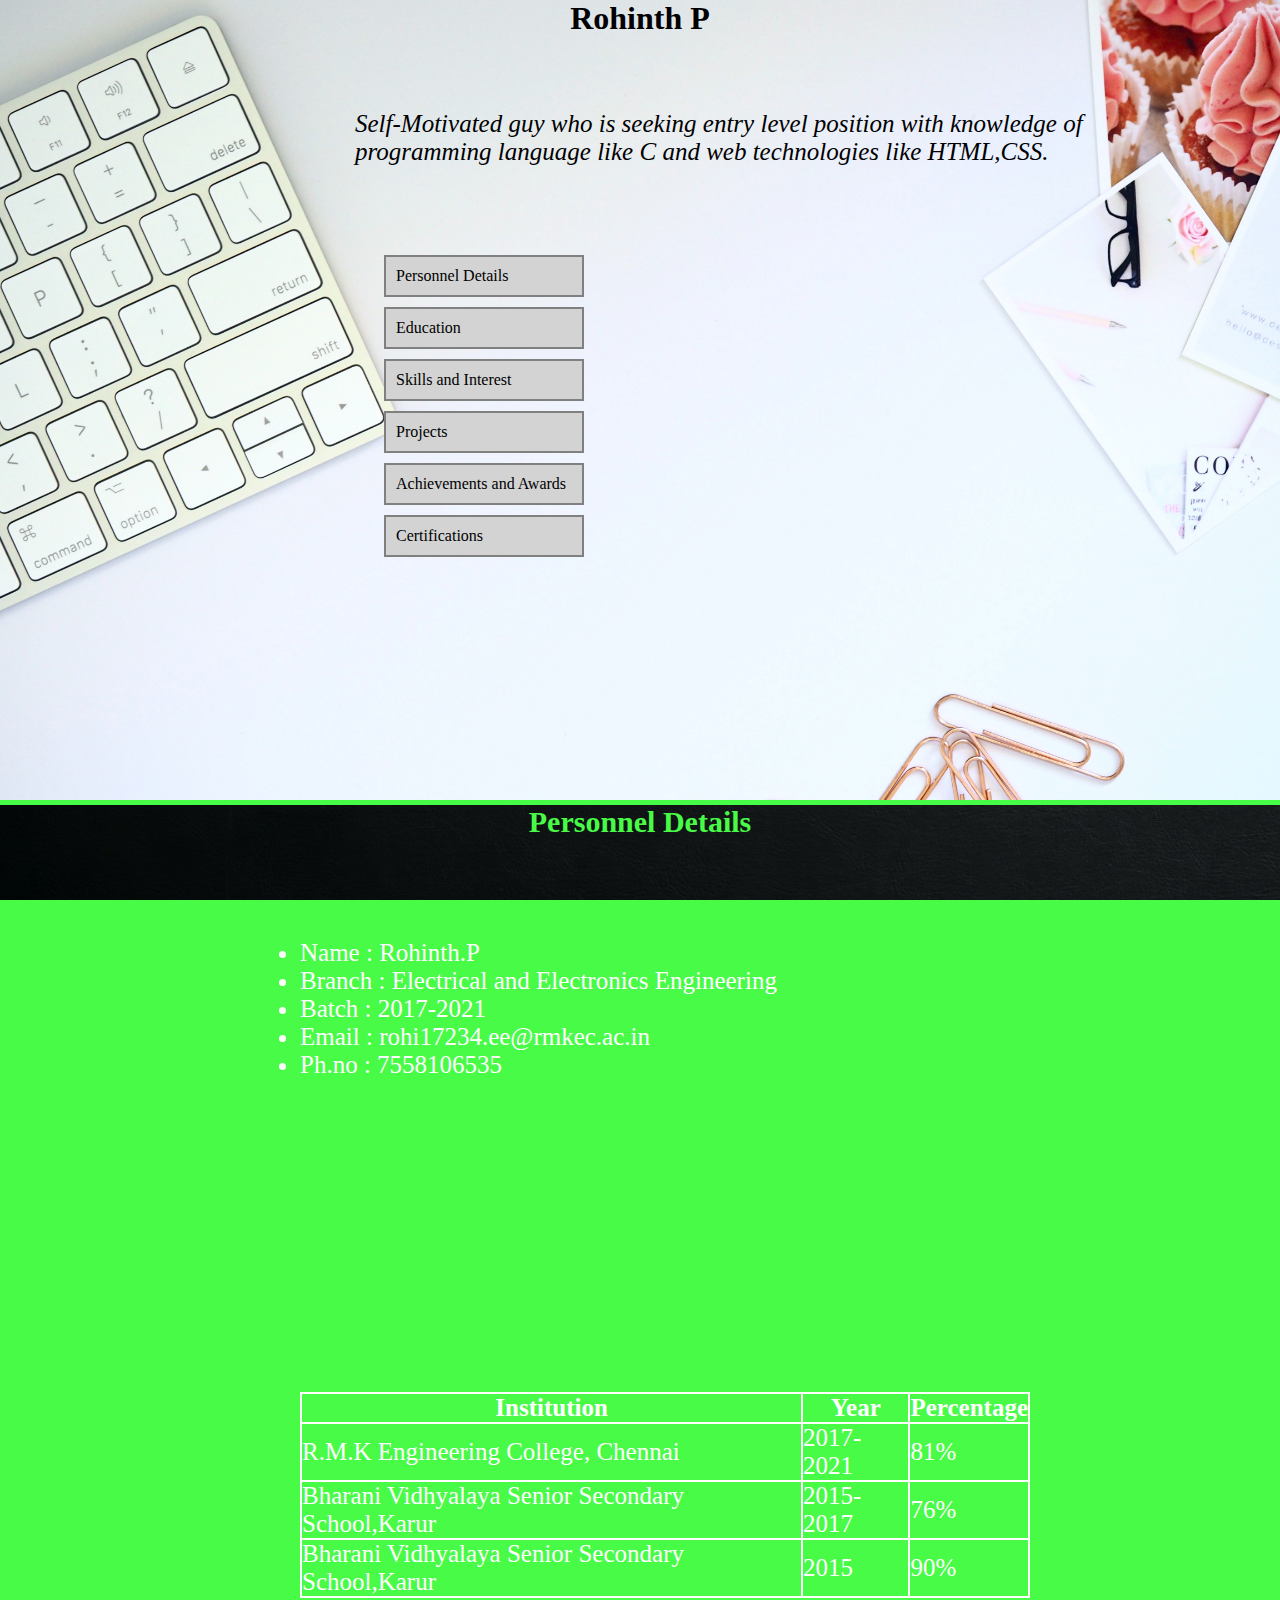
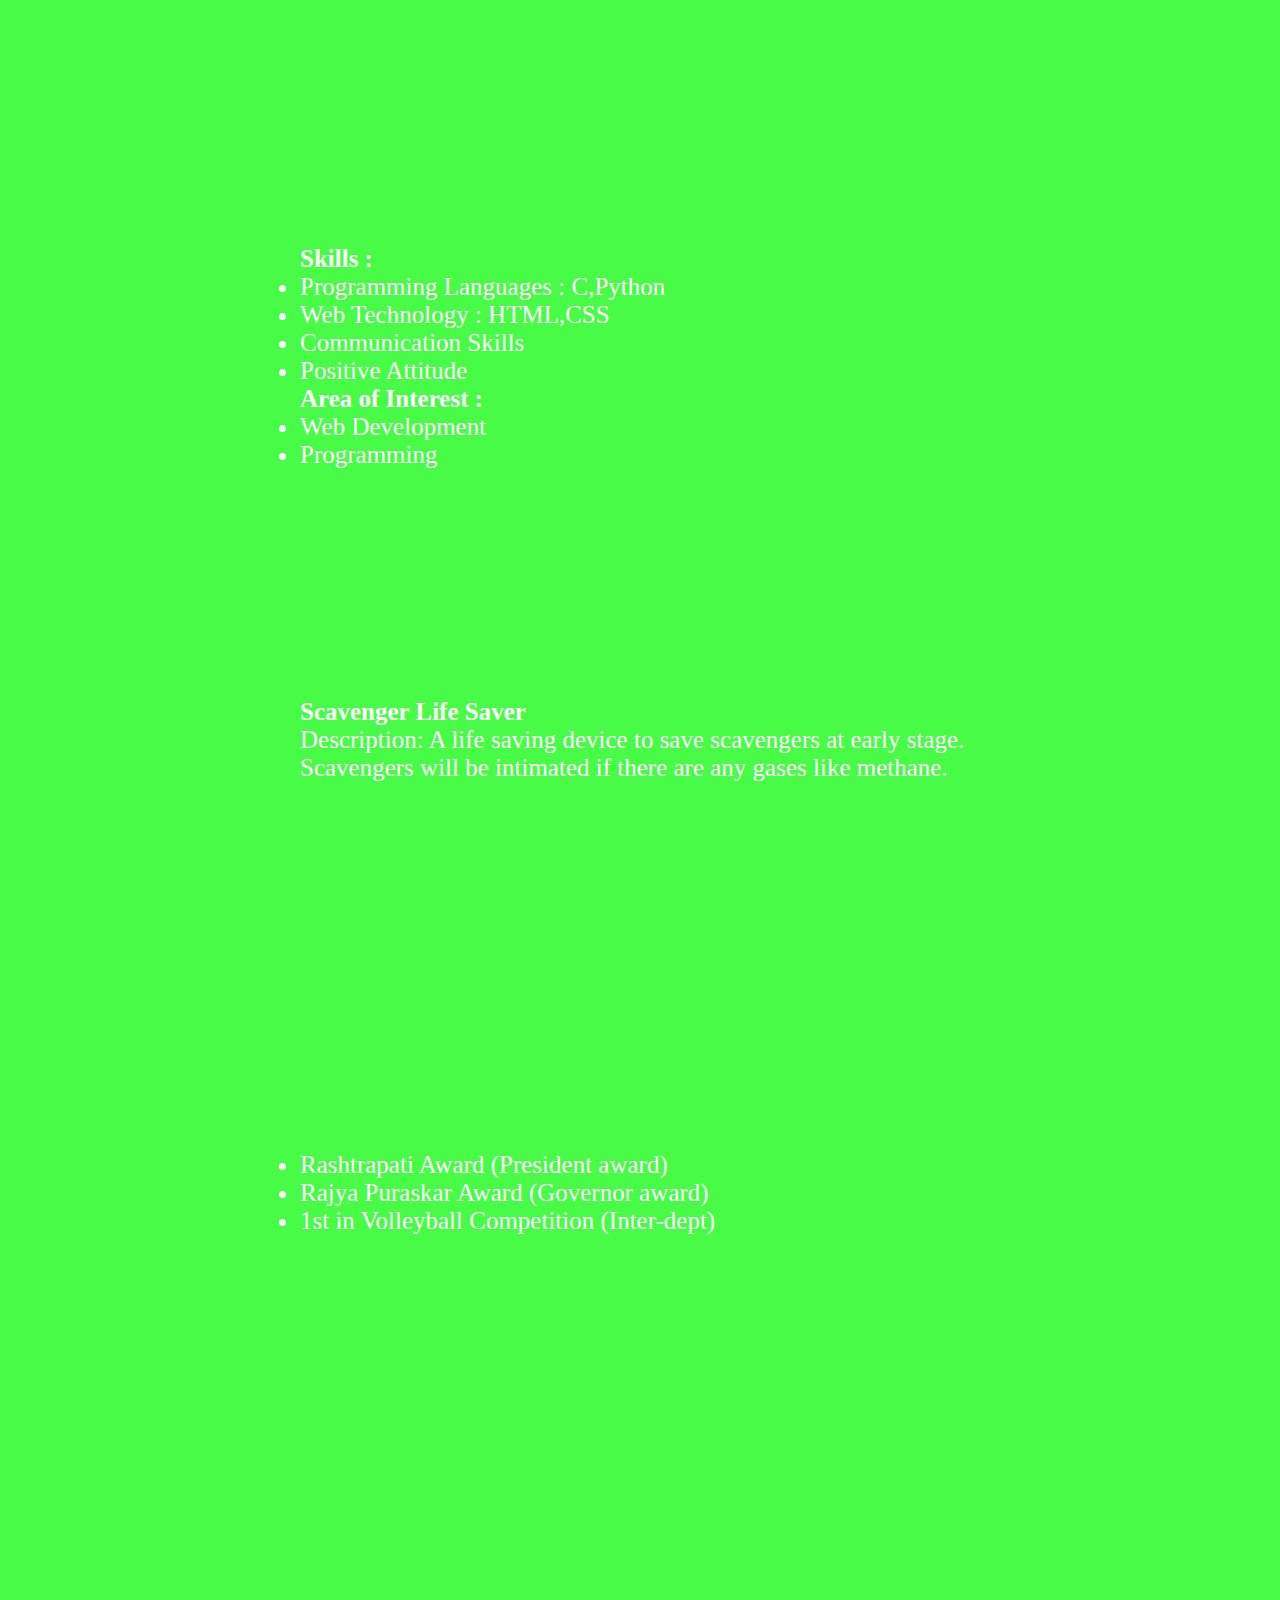
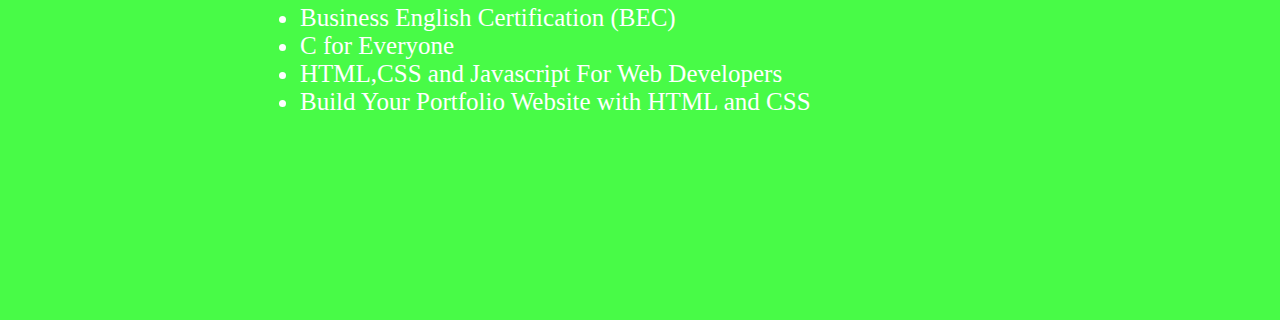
<file: index.html>
<!DOCTYPE html>
<html lang="en">
<head>
	<title>Rohinth Resume</title>
	<meta name="viewport" content="width=device-width,intial-scale=1.0">
	<link rel="stylesheet" href="css/style.css">
</head>
<body>
	<div class="nav">
		<h1 id="t">Rohinth P</h1><br>
		<p class="p">Self-Motivated guy who is seeking entry level position with knowledge of programming language like C and web technologies like HTML,CSS.</p>
		<a href="#pd"><div class="col pd">Personnel Details</div></a>
		<a href="#edu"><div class="col">Education</div></a>
		<a href="#si"><div class="col">Skills and Interest</div></a>
		<a href="#pjt"><div class="col">Projects</div></a>
		<a href="#acv"><div class="col">Achievements and Awards</div></a>
		<a href="#crt"><div class="col">Certifications</div></a>
	</div>
	<a href="#t">
	<div class="sub" id="pd">
		<h2>Personnel Details</h2>
		<div class="sub-div">
		<ul>
			<li>Name : Rohinth.P</li>
			<li>Branch : Electrical and Electronics Engineering</li>
			<li>Batch : 2017-2021</li>
			<li>Email : rohi17234.ee@rmkec.ac.in</li>
			<li>Ph.no : 7558106535</li>
	    </ul>
	    </div>
	</div>
    </a>
    <a href="#t">
	<div class="sub" id="edu">
		<h2>Education</h2>
		<div class="sub-div">
		<table>
			<tr>
				<th>Institution</th>
				<th>Year</th>
				<th>Percentage</th>
			</tr>
			<tr>
				<td>R.M.K Engineering College, Chennai</td>
				<td>2017-2021</td>
				<td>81%</td>
			</tr>
			<tr>
				<td>Bharani Vidhyalaya Senior Secondary School,Karur</td>
				<td>2015-2017</td>
				<td>76%</td>
			</tr>
			<tr>
				<td>Bharani Vidhyalaya Senior Secondary School,Karur</td>
				<td>2015</td>
				<td>90%</td>
			</tr>
		</table>
	    </div>
	</div>
    </a>
	<a href="#t">
	<div class="sub" id="si">
		<h2>Skills and Interest</h2>
		<div class="sub-div">
		<h4>Skills :</h4>
		<ul>
			<li>Programming Languages : C,Python</li>
			<li>Web Technology : HTML,CSS</li>
			<li>Communication Skills</li>
			<li>Positive Attitude</li>
	    </ul>
	    <h4>Area of Interest :</h4>
	    <ul>
	    	<li>Web Development</li>
			<li>Programming</li>
		</ul>
  
        </div>
	</div>
    </a>
    <a href="#t">
	<div class="sub" id="pjt">
		<h2>Project</h2>
		<div class="sub-div">
		<h4>Scavenger Life Saver</h4>
		<p>Description: A life saving device to save scavengers at early stage. Scavengers will be intimated if there are any gases like methane.</p>
	    </div>
	</div>
    </a>
	<a href="#t">
	<div class="sub" id="acv">
		<h2>Achievements and Awards</h2>
		<div class="sub-div">
		<ul>
			<li>Rashtrapati Award (President award)</li>
			<li>Rajya Puraskar Award (Governor award)</li>
			<li>1st in Volleyball Competition (Inter-dept)</li>
	    </ul>
	    </div>
	</div>
    </a>
	<a href="#t">
	<div class="sub" id="crt">
		<h2>Certifications</h2>
		<div class="sub-div">
		<ul>
			<li>Business English Certification (BEC)</li>
			<li>C for Everyone </li>
			<li>HTML,CSS and Javascript For Web Developers</li>
			<li>Build Your Portfolio Website with HTML and CSS</li>
	    </ul>
	    </div>
	</div>
    </a>

</body>
</html>
</file>
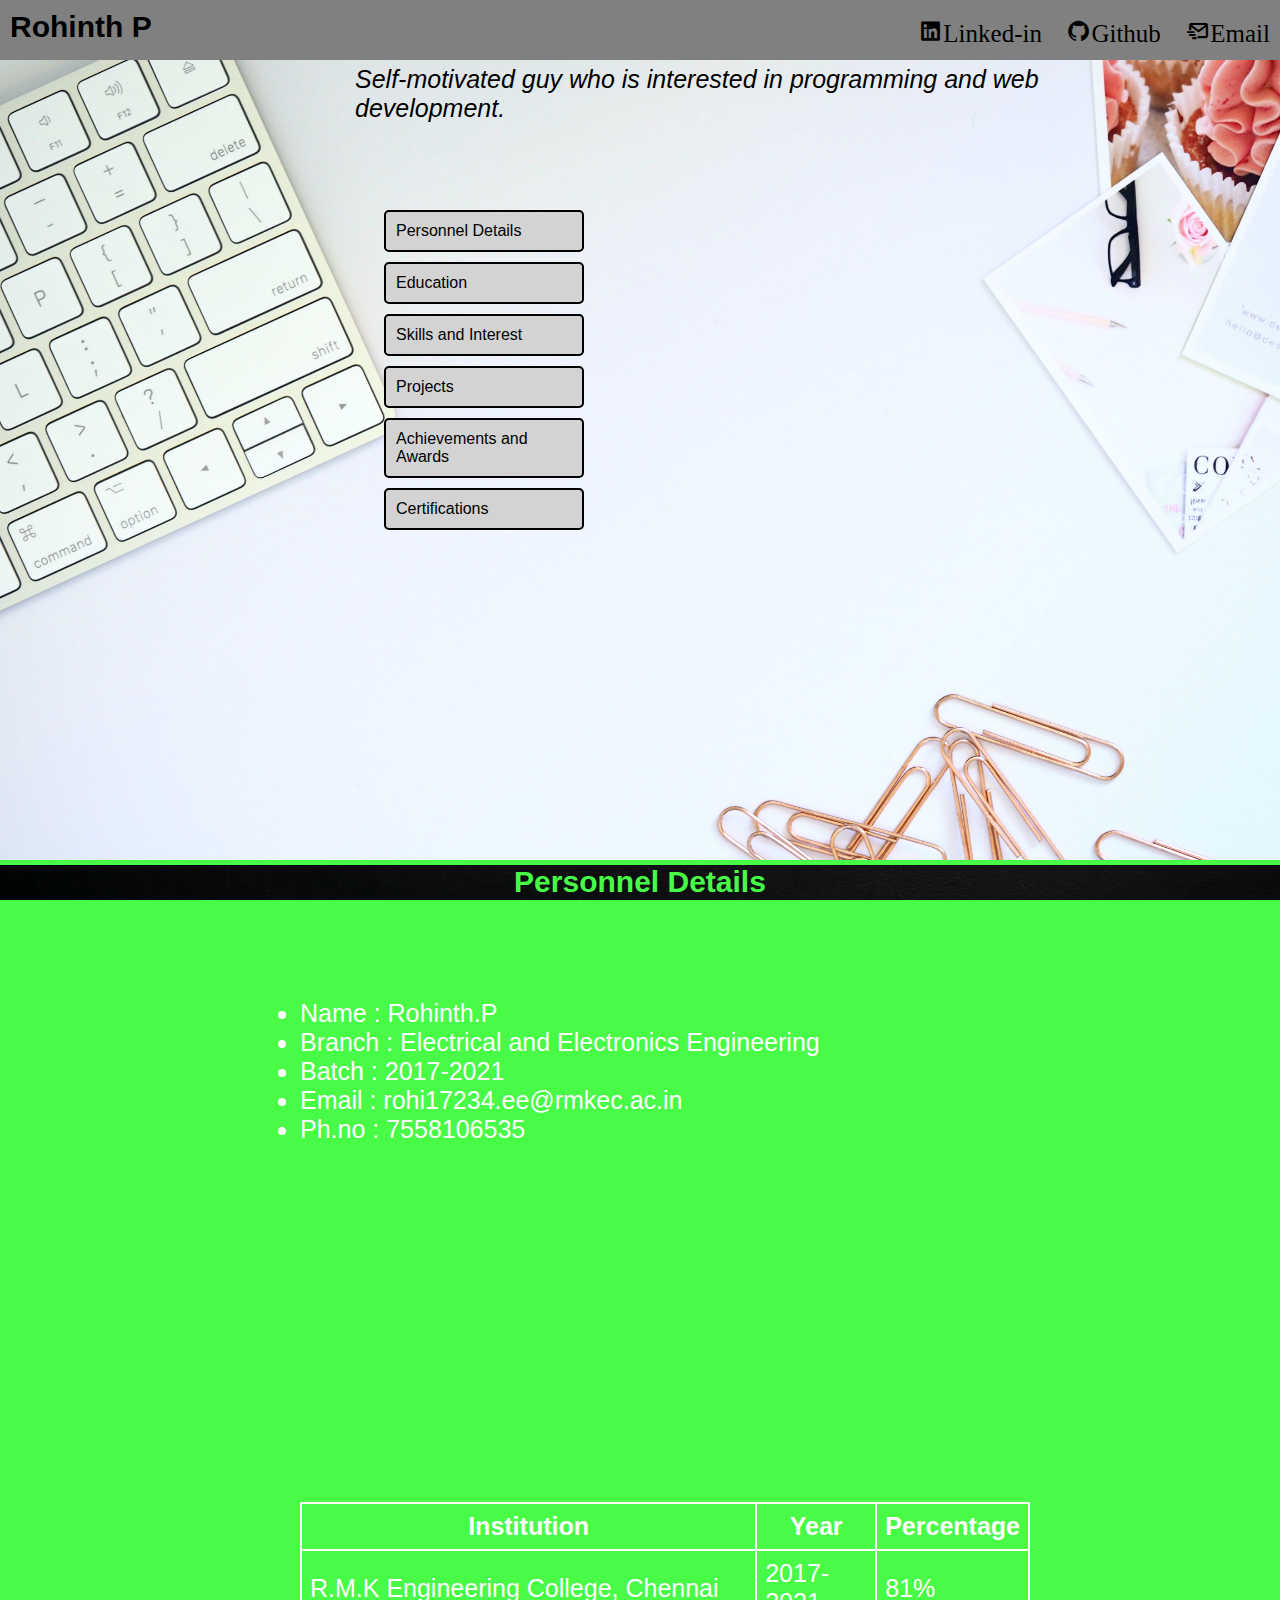
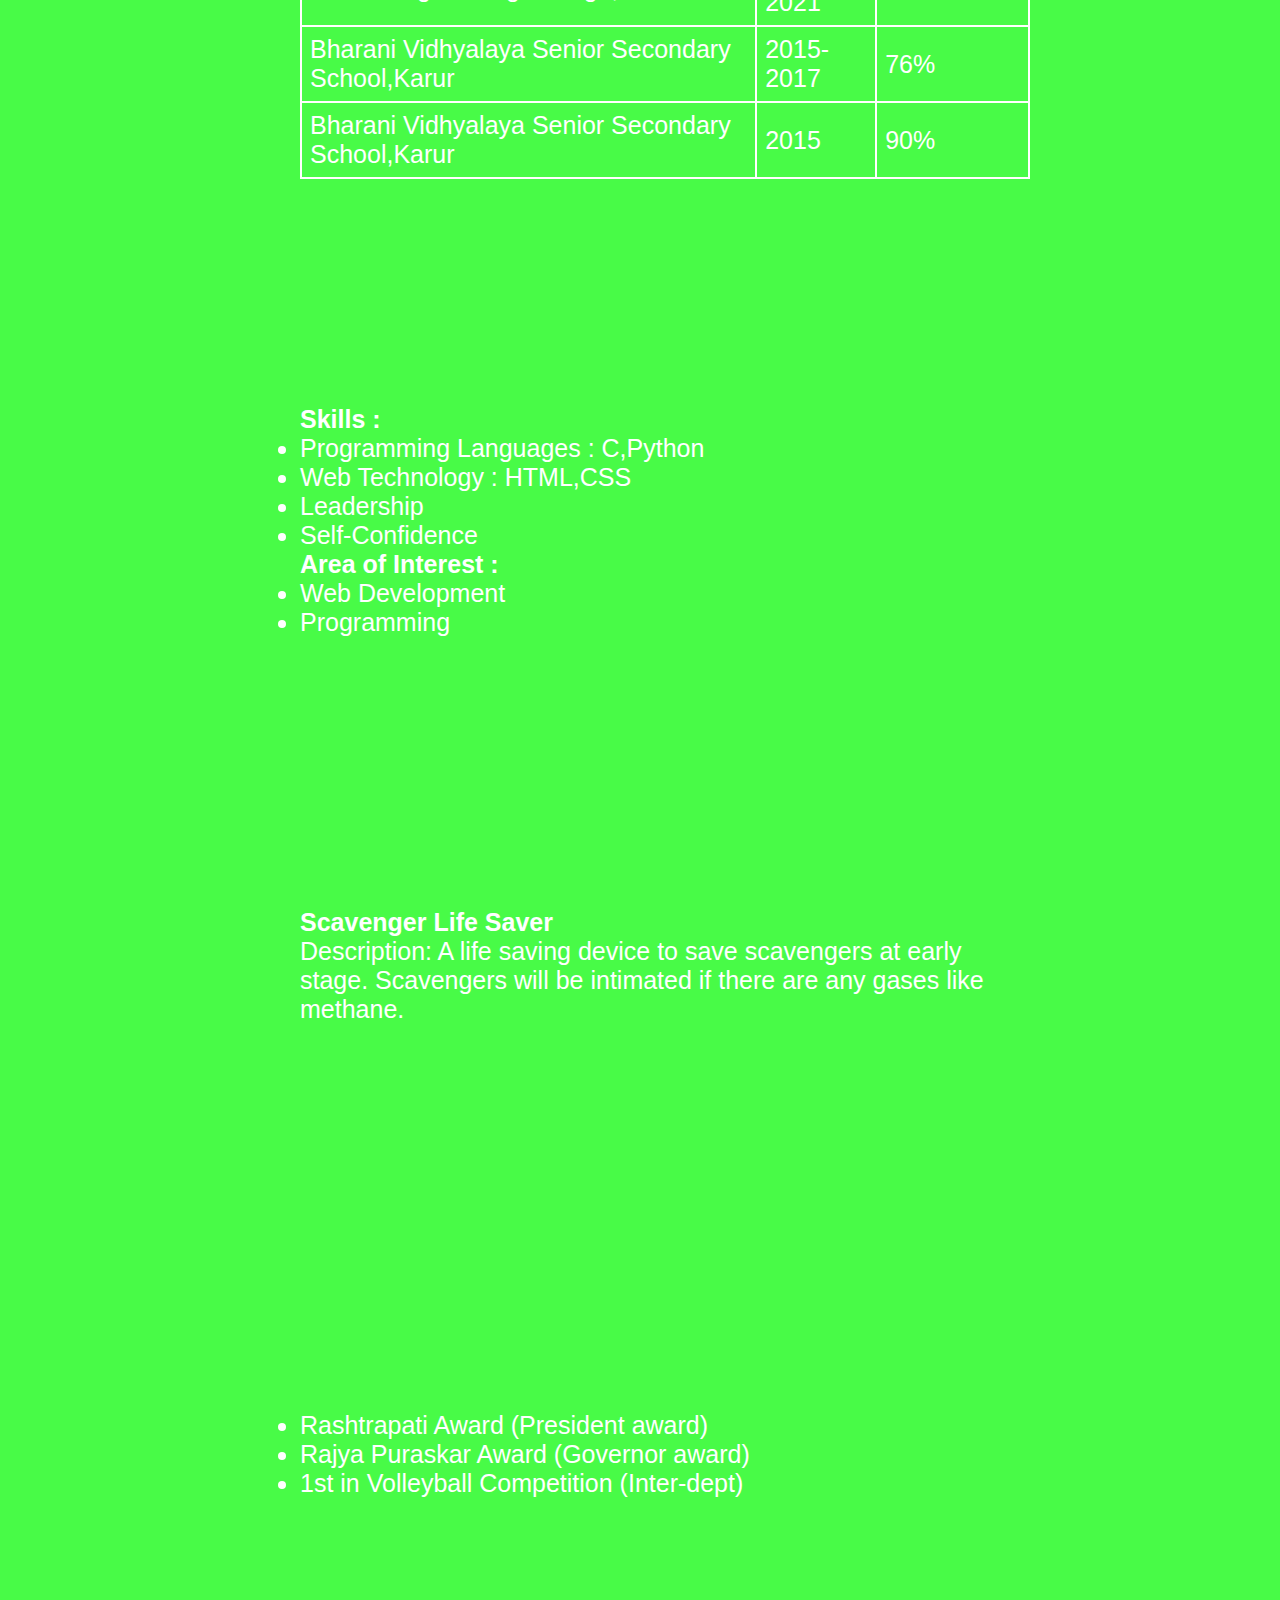
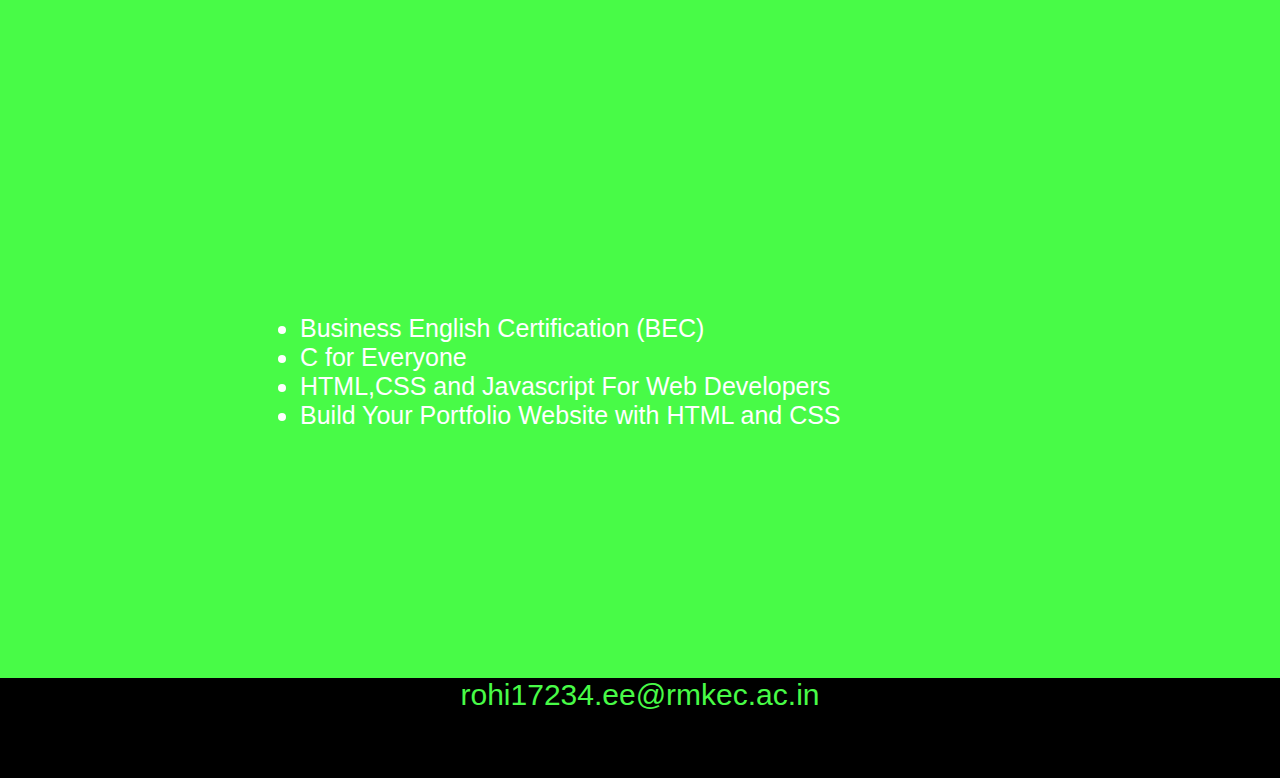
<file: files/index.html>
<!DOCTYPE html>
<html lang="en">
<head>
	<title>Rohinth</title>
	<meta name="viewport" content="width=device-width,intial-scale=1.0">
	<link rel="stylesheet" href="css/style.css">
	<link href='https://cdn.jsdelivr.net/npm/boxicons@2.0.5/css/boxicons.min.css' rel='stylesheet'>
</head>
<body>
	<!--Navbar-->
	<nav>
		<h1 id="t">Rohinth P</h1>
	  <ul>
		<li><a href="https://www.linkedin.com/in/rohinth" target="_blank"><i class='bx bxl-linkedin-square'>Linked-in</i></a></li>
        <li><a href="https://github.com/Rohinth-P" target="_blank"><i class='bx bxl-github'>Github</i></a></li>
        <li><a href="mailto:rohi17234.ee@rmkec.ac.in" target="_blank"><i class='bx bx-mail-send'>Email</i></a></li>
       </ul>
    </nav>
	<!--Introduction-->
	<div class="intro">
		<p class="p">Self-motivated guy who is interested in programming and web development.</p>
		<a href="#pd"><div class="col pd">Personnel Details</div></a>
		<a href="#edu"><div class="col">Education</div></a>
		<a href="#si"><div class="col">Skills and Interest</div></a>
		<a href="#pjt"><div class="col">Projects</div></a>
		<a href="#acv"><div class="col">Achievements and Awards</div></a>
		<a href="#crt"><div class="col">Certifications</div></a>
	</div>
	<!--Personnel Details-->
	<a href="#t">
	<div class="sub" id="pd">
		<h2>Personnel Details</h2>
		<div class="sub-div">
		<ul>
			<li>Name : Rohinth.P</li>
			<li>Branch : Electrical and Electronics Engineering</li>
			<li>Batch : 2017-2021</li>
			<li>Email : rohi17234.ee@rmkec.ac.in</li>
			<li>Ph.no : 7558106535</li>
	    </ul>
	    </div>
	</div>
    </a>
    <!--Education-->
    <a href="#t">
	<div class="sub" id="edu">
		<h2>Education</h2>
		<div class="sub-div">
		<table>
			<tr>
				<th>Institution</th>
				<th>Year</th>
				<th>Percentage</th>
			</tr>
			<tr>
				<td>R.M.K Engineering College, Chennai</td>
				<td>2017-2021</td>
				<td>81%</td>
			</tr>
			<tr>
				<td>Bharani Vidhyalaya Senior Secondary School,Karur</td>
				<td>2015-2017</td>
				<td>76%</td>
			</tr>
			<tr>
				<td>Bharani Vidhyalaya Senior Secondary School,Karur</td>
				<td>2015</td>
				<td>90%</td>
			</tr>
		</table>
	    </div>
	</div>
    </a>
    <!--Skills and interests-->
	<a href="#t">
	<div class="sub" id="si">
		<h2>Skills and Interest</h2>
		<div class="sub-div">
		<h4>Skills :</h4>
		<ul>
			<li>Programming Languages : C,Python</li>
			<li>Web Technology : HTML,CSS</li>
			<li>Leadership</li>
			<li>Self-Confidence</li>
	    </ul>
	    <h4>Area of Interest :</h4>
	    <ul>
	    	<li>Web Development</li>
			<li>Programming</li>
		</ul>
  
        </div>
	</div>
    </a>
    <!--Projects-->
    <a href="#t">
	<div class="sub" id="pjt">
		<h2>Project</h2>
		<div class="sub-div">
		<h4>Scavenger Life Saver</h4>
		<p>Description: A life saving device to save scavengers at early stage. Scavengers will be intimated if there are any gases like methane.</p>
	    </div>
	</div>
    </a>
    <!--Achievements and Awards-->
	<a href="#t">
	<div class="sub" id="acv">
		<h2>Achievements and Awards</h2>
		<div class="sub-div">
		<ul>
			<li>Rashtrapati Award (President award)</li>
			<li>Rajya Puraskar Award (Governor award)</li>
			<li>1st in Volleyball Competition (Inter-dept)</li>
	    </ul>
	    </div>
	</div>
    </a>
    <!--Certification-->
	<a href="#t">
	<div class="sub" id="crt">
		<h2>Certifications</h2>
		<div class="sub-div">
		<ul class="lt">
			<li>Business English Certification (BEC)</li>
			<li><a href="https://www.coursera.org/account/accomplishments/certificate/68AFDUYGFEAP" target="_blank">C for Everyone </a></li>
			<li><a href="https://www.coursera.org/account/accomplishments/certificate/Y4N9BZKJLW9K" target="_blank">HTML,CSS and Javascript For Web Developers</a></li>
			<li><a href="https://www.coursera.org/account/accomplishments/certificate/GQCR9NWRYNN2" target="_blank">Build Your Portfolio Website with HTML and CSS</a></li>
	    </ul>
	    </div>
	</div>
    </a>
    <footer>
     <a href="mailto:rohi17234.ee@rmkec.ac.in" class="footer">rohi17234.ee@rmkec.ac.in</a>
    </footer>

</body>
</html>
</file>
<file: css/style.css>
*
{
	box-sizing: border-box;
	margin:0px;
	padding:0px;
}
body
{
	background:#48fb47;
}
.nav
{
	background-image: url('image.jpg');
	background-size:cover;
	background-repeat: no-repeat;
	background-attachment:fixed;
	width:100%;
	height: 800px;
	margin-top:-20px;

}
h1
{
	text-align: center;
	margin-top: 20px;
}
h2
{
	font-size:30px;
	text-align: center;
	color: #48fb47;
}
.sub-div
{
	margin:100px 250px 100px 300px;
	font-size:25px;
}
.col
{
	border:2px solid grey;
	width:200px;
	margin: 10px auto 10px 30%;
	padding: 10px;
	background-color: lightgrey;

}
.p
{
	margin: 50px auto 50px 350px;
	width:60%;
	height: 100px;
	font-style: italic;
	font-size: 25px;
	padding: 5px;

}
a
{
	text-decoration: none;
	color: black;
}
.sub
{
	margin: 5px auto -2px auto;
	width:100%;
	height: 450px;
	background-image: url('img-6.jpg');
	background-size:cover;
	background-repeat: no-repeat;
	background-attachment: fixed;
	color: white;

}
table,th,td
{
	border:2px solid white;
	border-collapse:collapse;
} 
/*Large-device*/
@media(min-width:992px)
{

}
/*Medium-device*/
@media (min-width:768px) and (max-width:991px)
{
    .p
    {
    	margin-left:250px;
    }h2
    {
	    font-size:27px;
	    text-align: center;
    }
    .sub-div
    {
	    margin:100px 100px 100px 200px;
	    font-size:23px;
    }
}
/*Small-device*/
@media(min-width: 569px) and (max-width:767px)
{
	.p
    {
    	margin-left:220px;
    }
    h2
    {
	    font-size:24px;
	    text-align: center;
    }
    .sub-div
    {
	    margin:100px 100px 100px 100px;
	    font-size:20px;
    }

}
/*XS-Small-device*/
@media(max-width:570px)
{
    .p
    {
    	margin-left:200px;
    }
    .pd
    {
    	margin-top:150px;
    }
    h2
    {
	    font-size:20px;
	    text-align: center;
    }
    .sub-div
    {
	    margin:100px 100px 100px 70px;
	    font-size:18px;
    }
}
@media(max-width:501px)
{
	.p
    {
    	margin-left:180px;
    }

}
</file>
<file: files/css/style.css>
*
{
	box-sizing: border-box;
	margin:0px;
	padding:0px;
	font-family:helvetica;
}
nav
{
	height: 60px;
	background-color:grey;
}
nav ul
{
	list-style: none;
	float: right;
	margin-top: -35px;
}
nav ul li
{
	display:inline;
	font-size:25px;
	padding:10px; 
	margin:0px;
}
body
{
	background:#48fb47;

}
.intro
{
	background-image: url('image.jpg');
	background-size:cover;
	background-repeat: no-repeat;
	background-attachment:fixed;
	width:100%;
	height: 800px;
	margin-top:-50px;

}
h1
{
	text-align:left;
	font-size:30px;
	padding:10px;
	width:50%;
}
h2
{
	font-size:30px;
	text-align: center;
	color: #48fb47;
}
.sub-div
{
	margin:100px 250px 100px 300px;
	font-size:25px;
}
.col
{
	border:2px solid black;
	width:200px;
	margin: 10px auto 10px 30%;
	padding: 10px;
	background-color: lightgrey;
	border-style:solid;
	border-radius:5px;

}
.p
{
	margin: 50px auto 50px 350px;
	width:60%;
	height: 100px;
	font-style: italic;
	font-size: 25px;
	padding: 5px;

}
a
{
	text-decoration: none;
	color: black;
}
.sub
{
	margin: 5px auto -2px auto;
	width:100%;
	height: 500px;
	background-image: url('img-4.jpg');
	background-size:cover;
	background-repeat: no-repeat;
	background-attachment: fixed;
	color: white;

}
table,th,td
{
	border:2px solid white;
	border-collapse:collapse;
} 
td,th
{
	padding:8px;
}
.lt li,.lt a
{
	color: white;
}
footer
{
	text-align:center;
	background-color:black;
	height:100px;
}
.footer
{
	color: #48fb47;
	font-size:30px;
}
a:hover
{
    color:red;
}
nav a:hover,footer a:hover
{
    color:white;
}
#crt ul a:hover
{
    color:#48fb47;
}
/*Medium-device*/
@media (min-width:768px) and (max-width:991px)
{
    .p
    {
    	margin-left:250px;
    }h2
    {
	    font-size:27px;
	    text-align: center;
    }
    .sub-div
    {
	    margin:100px 100px 100px 200px;
	    font-size:23px;
    }
    .footer
    {
	   font-size:25px;
    }
}
/*Small-device*/
@media(min-width: 569px) and (max-width:767px)
{
	.p
    {
    	margin-left:220px;
    }
    h2
    {
	    font-size:24px;
	    text-align: center;
    }
    .sub-div
    {
	    margin:100px 100px 100px 100px;
	    font-size:20px;
    }

}
/*XS-Small-device*/
@media(min-width:530px) and (max-width:570px)
{
    .p
    {
    	margin-left:200px;
    }
    .pd
    {
    	margin-top:150px;
    }
    h2
    {
	    font-size:20px;
	    text-align: center;
    }
    .sub-div
    {
	    margin:100px 100px 100px 70px;
	    font-size:18px;
    }
    h1
    {
    	width:25%;
    	font-size:23px;
    }
    nav ul
    {
    	width:50%;
    }
    nav ul li
    {
    	padding:5px;
    	font-size:18px;
    }
    .footer
    {
	   color: #48fb47;
	   font-size:20px;
    }

}
@media(max-width:532px)
{
	.p
    {
    	margin-left:150px;
    	font-size:20px;
    }
    h1
    {
    	width:25%;
    	font-size:25px;
    	padding:10px 5px 5px 5px;
    }
    nav ul
    {
    	width:60%;
    	margin:-20px 10px 10px;
    }
    nav ul li
    {
    	padding:15px 5px 10px 5px;
    	font-size:18px;
    }
    .sub-div
    {
	    margin:100px 100px 100px 70px;
	    font-size:18px;
    }
    #t
    {
    	font-size:18px;
    	padding-top:15px;
    }
    h2
    {
	    font-size:20px;
	    text-align: center;
    }
    .intro
    {
    	background-image: url('img-2.jpg');
    	width:577px;
    }
    nav,footer,.sub
    {
    	width:577px;
    }
    .footer
    {
	   color: #48fb47;
	   font-size:20px;
    }

}
</file>
